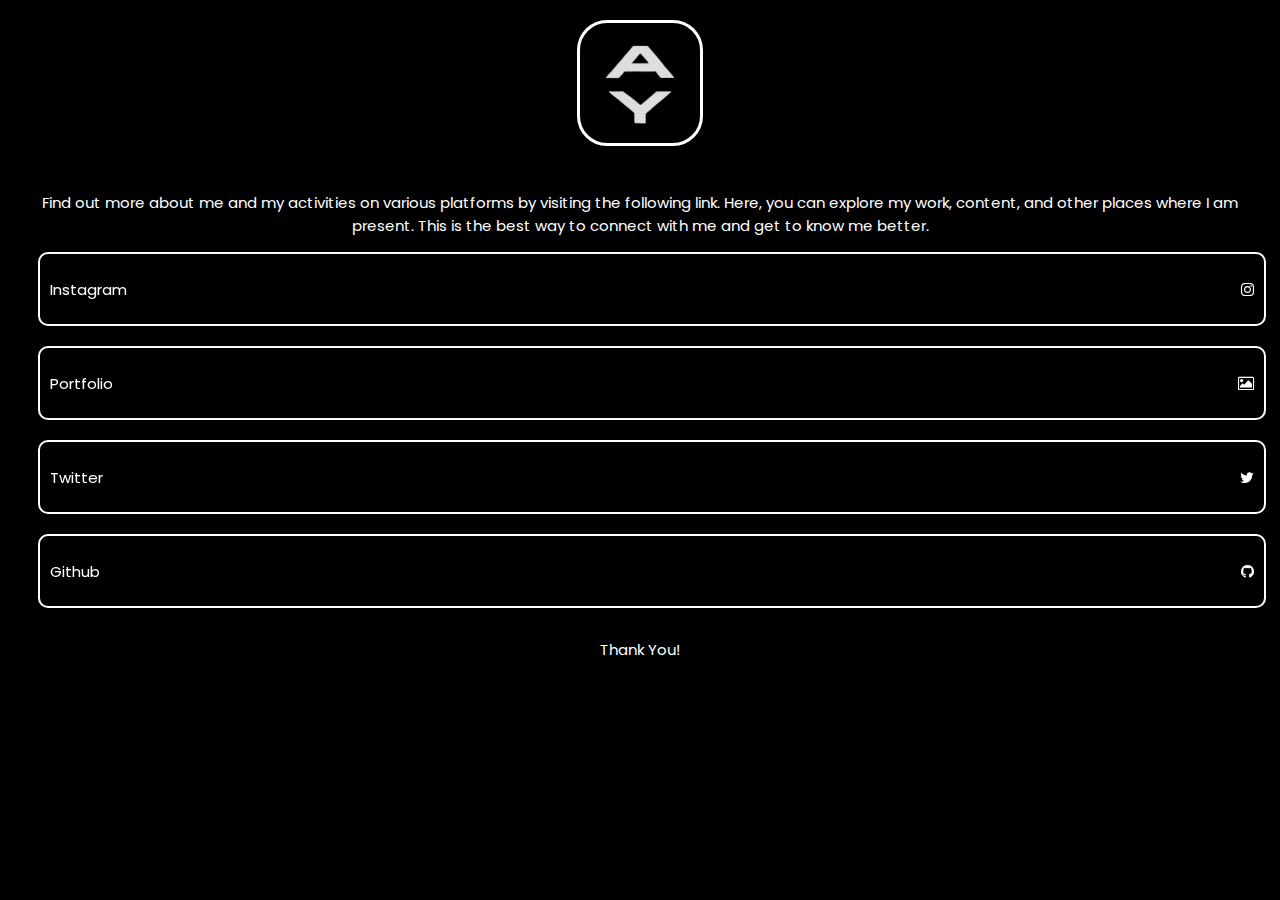
<file: index.html>
<!DOCTYPE html>
<html lang="en">
<head>
    <meta charset="UTF-8">
    <meta name="viewport" content="width=device-width, initial-scale=1.0">
    <link rel="icon" href="/img/profil.png">
    <link rel="stylesheet" href="/style.css">
    <link href="https://cdn.jsdelivr.net/npm/bootstrap@5.0.2/dist/css/bootstrap.min.css" rel="stylesheet" integrity="sha384-EVSTQN3/azprG1Anm3QDgpJLIm9Nao0Yz1ztcQTwFspd3yD65VohhpuuCOmLASjC" crossorigin="anonymous">
    <title>Aryo</title>
</head>
<body>
   <section class="content">
        <div class="profil">
            <img class="profil-1" src="/img/profil.png" alt="Profil Aryo">
        </div>
    
        <div class="container">
            <p>Find out more about me and my activities on various platforms by visiting the following link. Here, you can explore my work, content, and other places where I am present. This is the best way to connect with me and get to know me better.</p>
            <div class="link-container">
                <a href="https://www.instagram.com/aryoobp/" target="_blank" class="linkbox">Instagram<i class="fa fa-instagram"></i></a>
                <a href="https://dribbble.com/aryobimop" target="_blank" class="linkbox">Portfolio<i class="fa fa-picture-o"></i></a>
                <a href="https://twitter.com/aryoobp" target="_blank" class="linkbox">Twitter<i class="fa fa-twitter"></i></a>
                <a href="https://github.com/AryoBimoPrakoso" target="_blank" class="linkbox">Github<i class="fa fa-github"></i></a>
            </div>
        </div>

        

        <div class="p">
            <p>Thank You!</p>
        </div>
    </section>
    <script src="https://cdn.jsdelivr.net/npm/bootstrap@5.0.2/dist/js/bootstrap.bundle.min.js" integrity="sha384-MrcW6ZMFYlzcLA8Nl+NtUVF0sA7MsXsP1UyJoMp4YLEuNSfAP+JcXn/tWtIaxVXM" crossorigin="anonymous"></script>
</body>
</html>
</file>
<file: style.css>
@import url('https://fonts.googleapis.com/css2?family=Poppins&display=swap');
@import url(https://cdnjs.cloudflare.com/ajax/libs/font-awesome/4.6.3/css/font-awesome.css);
*{
    font-family: "poppins", sans-serif;
    background-color: black;

}

.profil{
    display: flex;
    justify-content: center;
    align-items: center;
    margin-top: 20px;
    
}

.container{
    display: flex;
    flex-direction: column;
    align-items: center;
    text-align: center;
    margin: 30px;
    color: white;
    font-size:15px;
}

.link-container{
    display: flex;
    flex-direction: column;
    justify-content: center;
    align-items: flex-start;
    text-align: center;
    gap: 20px;
    width: 100%;
}

i{
    background-color: transparent;
}



.profil-1{
    width: 100px;
    height: 100px;
    padding: 10px;
    border: 3px solid rgb(255, 255, 255);
    border-radius: 30px;
    box-shadow: 0px 4px 8px 0px black;
    
}

.linkbox{
    border: 2px solid white;
    width: 100%;
    height: 50px;
    display: flex;
    align-items: center;
    justify-content: space-between;
    padding: 10px;
    text-decoration: none;
    color: white;
    border-radius: 10px;
    box-shadow: 0px 4px 8px 0px black;
    backdrop-filter: blur(10px);
    -webkit-backdrop-filter: blur(10px);
    
   
}

.linkbox i{
    margin-left: 90px;
    display: flex;
    justify-content: flex-start;
    
}


.linkbox:hover{
    color: black;
    background-color: white;
}

.linkbox:active{
    transform: translateY(4px);
}

.p{
    text-align: center;
    margin: 30px;
    color: white;
    font-size: 15px;
}
</file>
